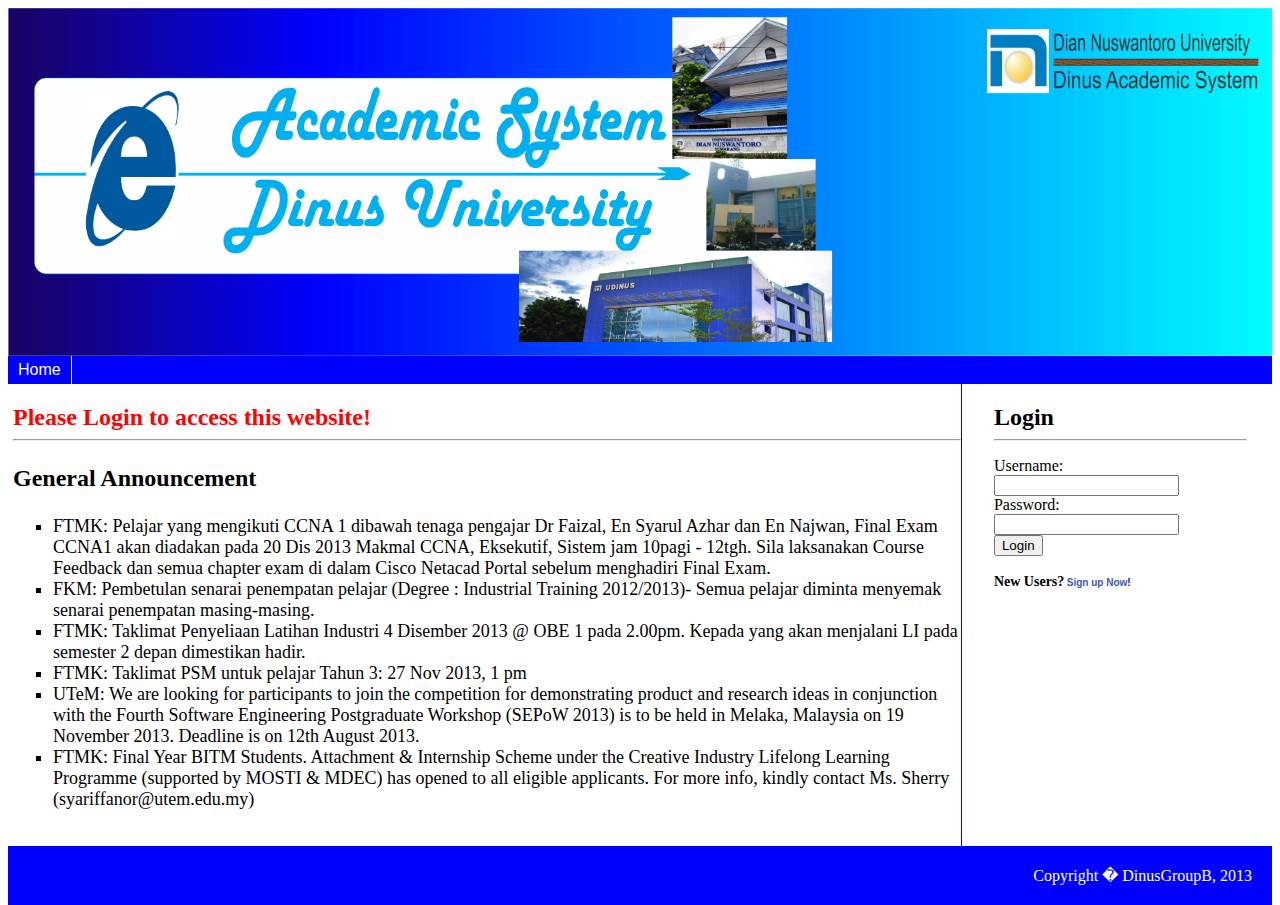
<file: index.html>
<!DOCTYPE html>
<?php
	//Initialise the session
	session_start();
	if (isset($_SESSION['username']))
	{
	//Destroy the whole session
	$_SESSION = array();
	session_destroy();
	}
?>

<html>
<head>
	<title>SIADIN</title>
	<link rel="stylesheet"href="layoutstyle_2.css"type="text/css">
    <style type="text/css">
<!--
.style3 {
	color: #000000;
	font-size: 14px;
}
.style4 {font-size: x-small}
.style5 {color: #FFFFFF}
.style6 {color: #FF0000}
.style7 {
	font-size: large
}
.style8 {font-size: x-large; }
-->
    </style>
</head>
<link href="siadin.ico" rel='SHORTCUT ICON'/>
<body>
	<div id="wrapper">
	<div id="header">
		<h1><img align="center" src="home.png" width="100%" height="348" alt="home" longdesc="http://backhome"></h1>
	</div>
	<div id="navigation">
	<ul>
		<li><a href="index.html">Home</a></li>
	</ul>
	</div>
	<div id="content-container">
	<div id="main">
	<h2 class="style6">Please Login to access this website!</h2>
	<hr />
	<h3 class="style8">General Announcement</h3>
	<ul>
		<li class="style7" style = "list-style-type: square">FTMK: Pelajar yang mengikuti CCNA 1 dibawah tenaga pengajar Dr Faizal, 
		En Syarul Azhar dan En Najwan, Final Exam CCNA1 akan diadakan pada 20 Dis 2013 Makmal CCNA, Eksekutif, Sistem jam 10pagi - 12tgh. 
		Sila laksanakan Course Feedback dan semua chapter exam di dalam Cisco Netacad Portal sebelum menghadiri Final Exam.</li>
		<li class="style7" style = "list-style-type: square">FKM: Pembetulan senarai penempatan pelajar (Degree : Industrial Training 2012/2013)- 
		Semua pelajar diminta menyemak senarai penempatan masing-masing.</li>
		<li class="style7" style = "list-style-type: square">FTMK: Taklimat Penyeliaan Latihan Industri 4 Disember 2013 @ OBE 1 pada 2.00pm. 
		Kepada yang akan menjalani LI pada semester 2 depan dimestikan hadir.</li>
		<li class="style7" style = "list-style-type: square">FTMK: Taklimat PSM untuk pelajar Tahun 3: 27 Nov 2013, 1 pm</li>
		<li class="style7" style = "list-style-type: square">UTeM: We are looking for participants to join the competition for 
		demonstrating product and research ideas in conjunction with the Fourth Software Engineering Postgraduate Workshop (SEPoW 2013) is 
		to be held in Melaka, Malaysia on 19 November 2013. Deadline is on 12th August 2013.</li>
		<li class="style7" style = "list-style-type: square">FTMK: Final Year BITM Students. Attachment & Internship Scheme under the 
		Creative Industry Lifelong Learning Programme (supported by MOSTI & MDEC) has opened to all eligible applicants. 
		For more info, kindly contact Ms. Sherry (syariffanor@utem.edu.my)</li>
	</ul>
	</div>
	<div id="side">
    <b>Login</b>
    <hr>
	<form method="post" action="home.php">			    
	  <p>Username: 
	    <br />
          <input type="text" name="username">
	    <br />
	    Password: <br />
	    <input type="password" name="password">
	    <br />
	    <input type="submit" value="Login">
        </p>
	  </form>
    <p><span class="style4"><span class="style3">New Users?</span> <a href="register.html">Sign up Now</a></span><a href="register.php"><span class="style4">!</span></a></p>
	</div>
	<div class="style5" id="footer">
	Copyright � DinusGroupB, 2013	</div>
	</div>
</div>
</body>
</html>
</file>
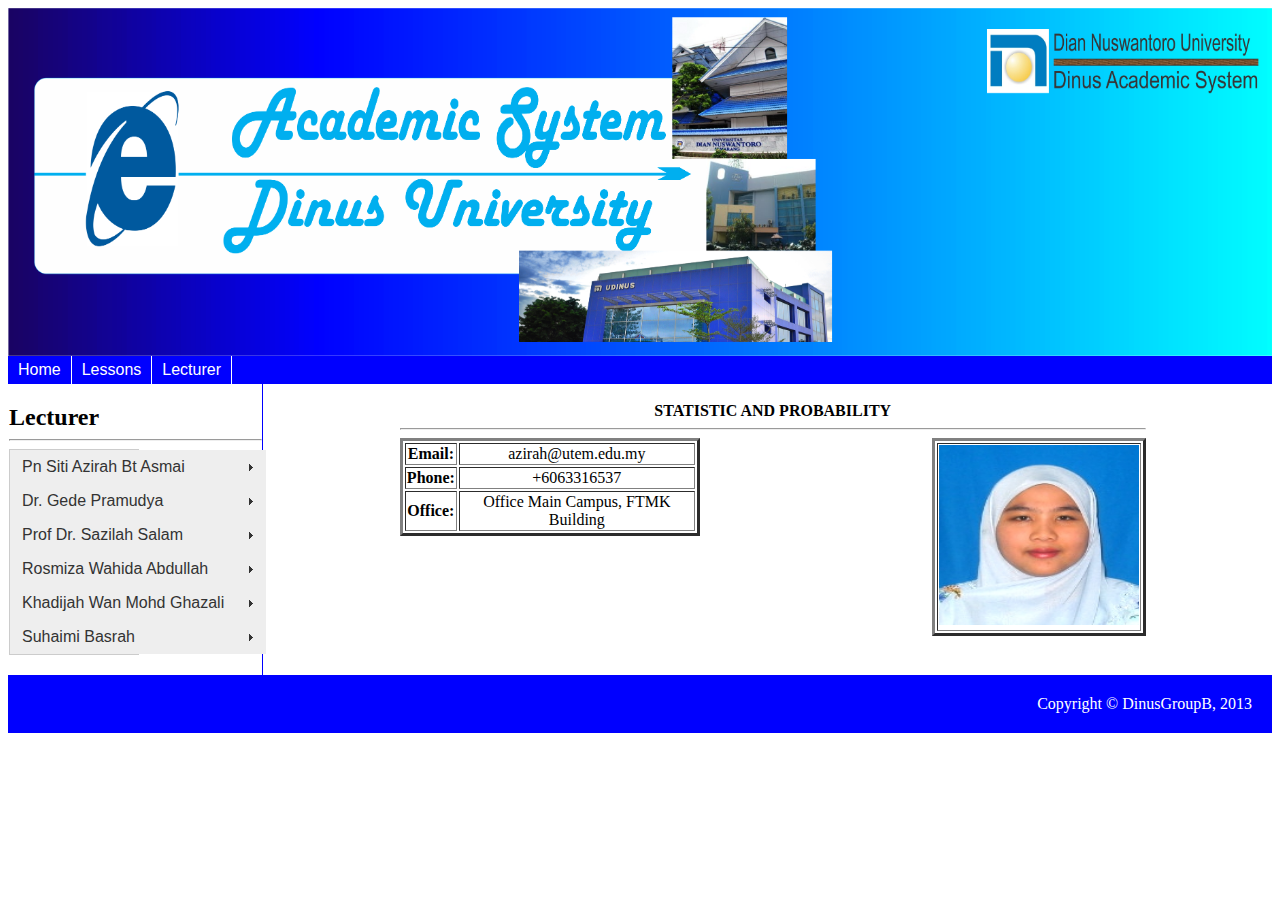
<file: BACS.html>
<!DOCTYPE html>
<html>
<head>
	<title>SIADIN</title>
	<link rel="stylesheet"href="layoutstyle_8.css"type="text/css">
<style type="text/css">
<!--
.style3 {
	color: #000000;
	font-size: 14px;
}
.style4 {font-size: x-small}
.style5 {color: #FFFFFF}
-->
    </style>
<link href="SpryAssets/SpryMenuBarVertical.css" rel="stylesheet" type="text/css">
<script src="SpryAssets/SpryMenuBar.js" type="text/javascript"></script>
</head>
<link href="siadin.ico" rel='SHORTCUT ICON'/>
<body>
	<div id="wrapper">
	<div id="header">
		<h1><img align="center" src="home.png" width="100%" height="348" alt="home" longdesc="http://backhome"></h1>
	</div></div>
	<div id="navigation">
	<ul>
		<li><a href="home.php">Home</a></li>
		<li><a href="lesson.php">Lessons</a></li>
		<li><a href="lecture.html">Lecturer</a></li>
	</ul>
	</div>
    </div>
<div id="content-container">
	<div id="main">
	<h2>Lecturer</h2>
    <hr></hr>
	<ul id="MenuBar1" class="MenuBarVertical">
	  <li><a class="MenuBarItemSubmenu" href="#">Pn Siti Azirah Bt Asmai</a>
	    <ul>
	      <li><a href="BACS.html">BACS2213</a></li>
        </ul>
      </li>
	  <li><a class="MenuBarItemSubmenu" href="#">Dr. Gede Pramudya</a>
      	<ul>
        	<li><a href="BITI.html">BITI1213</a></li>
        </ul>
      </li>
	  <li><a class="MenuBarItemSubmenu" href="#">Prof Dr. Sazilah Salam</a>
	    <ul>	   
	        <li><a href="BITM.html">BITM2113</a></li>
  	    </ul>
      </li>
	  <li><a class="MenuBarItemSubmenu" href="#">Rosmiza Wahida Abdullah</a>
      	<ul>
        	<li><a href="BITP.html">BITP3113</a></li>
        </ul>
</li>
      <li><a class="MenuBarItemSubmenu"href="#">Khadijah Wan Mohd Ghazali</a>
      <ul>
        	<li><a href="BITS.html">BITS1213</a></li>
	  </ul>
      </li>
      <li><a class="MenuBarItemSubmenu"href="#">Suhaimi Basrah</a>
      <ul>
        	<li><a href="BITS1.html">BITS1313</a></li>
	  </ul>
      </li>      
	</div>
    
<div id="x">
      <br/>
      <b>STATISTIC AND PROBABILITY</b><br/>
      <hr></hr>
  <table align="left" width="300" border="3">
  <tr>
    <td><b>Email:</b></td>
    <td>azirah@utem.edu.my</td>
  </tr>
  <tr>
    <td><b>Phone:</b></td>
    <td>+6063316537</td>
  </tr>
  <tr>
    <td><b>Office:</b></td>
    <td>Office Main Campus, FTMK Building</td>
  </tr>
</table>
<table align="right" width="200" border="3">
  <tr>
    <td><img src="00472.jpg" width="200" height="180" longdesc="http://azirah"></td>
  </tr>
</table>

</div>    
	<div class="style5" id="footer">
	Copyright © DinusGroupB, 2013	</div>
	</div>
</div>
<script type="text/javascript">
var MenuBar1 = new Spry.Widget.MenuBar("MenuBar1", {imgRight:"SpryAssets/SpryMenuBarRightHover.gif"});
</script>
</body>
</html>
</file>
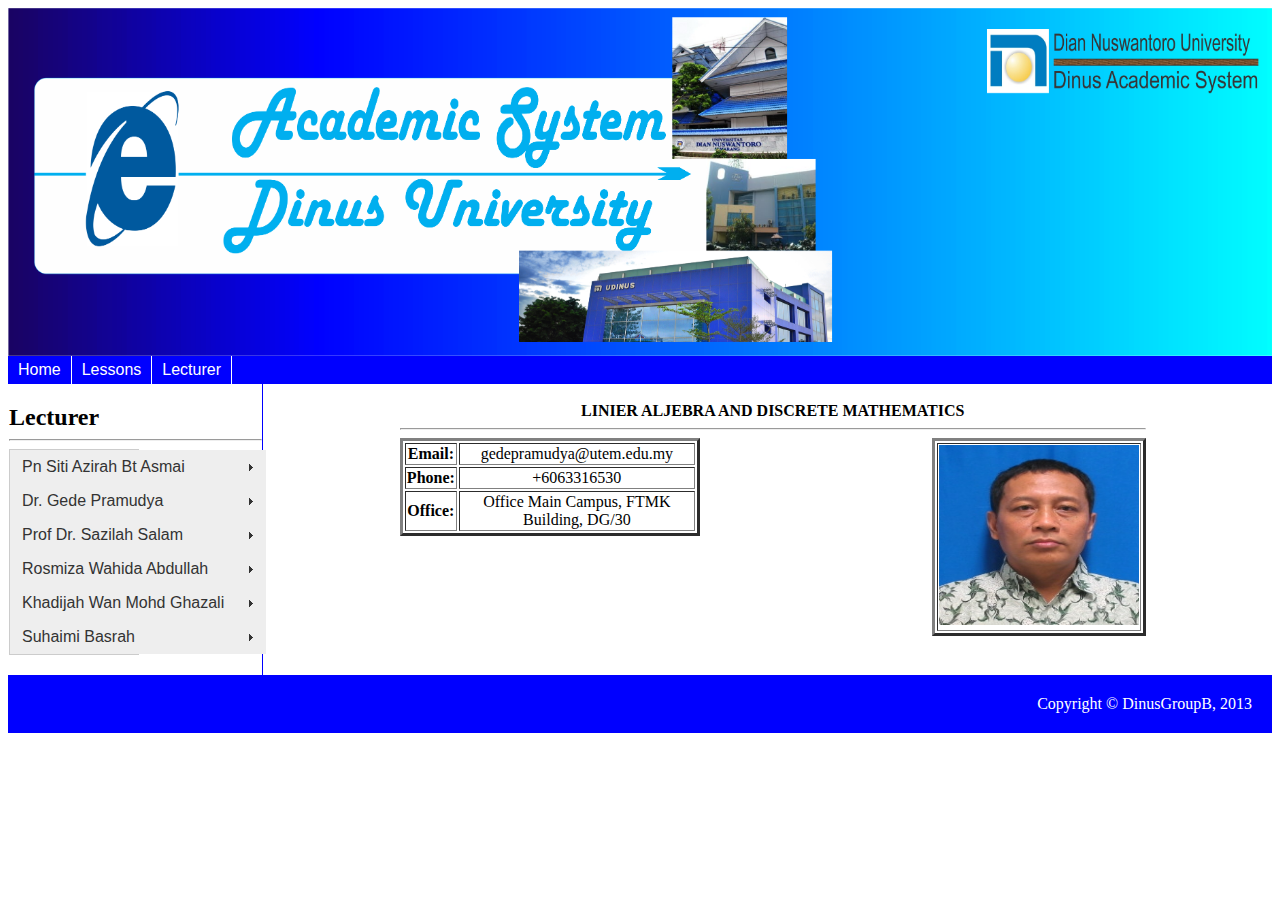
<file: BITI.html>
<!DOCTYPE html>
<html>
<head>
	<title>SIADIN</title>
	<link rel="stylesheet"href="layoutstyle_7.css"type="text/css">
<style type="text/css">
<!--
.style3 {
	color: #000000;
	font-size: 14px;
}
.style4 {font-size: x-small}
.style5 {color: #FFFFFF}
-->
    </style>
<link href="SpryAssets/SpryMenuBarVertical.css" rel="stylesheet" type="text/css">
<script src="SpryAssets/SpryMenuBar.js" type="text/javascript"></script>
</head>
<link href="siadin.ico" rel='SHORTCUT ICON'/>
<body>
	<div id="wrapper">
	<div id="header">
		<h1><img align="center" src="home.png" width="100%" height="348" alt="home" longdesc="http://backhome"></h1>
	</div></div>
	<div id="navigation">
	<ul>
		<li><a href="home.php">Home</a></li>
		<li><a href="lesson.php">Lessons</a></li>
		<li><a href="lecture.html">Lecturer</a></li>
	</ul>
	</div>
    </div>
<div id="content-container">
	<div id="main">
	<h2>Lecturer</h2>
    <hr></hr>
	<ul id="MenuBar1" class="MenuBarVertical">
	  <li><a class="MenuBarItemSubmenu" href="#">Pn Siti Azirah Bt Asmai</a>
	    <ul>
	      <li><a href="BACS.html">BACS2213</a></li>
        </ul>
      </li>
	  <li><a class="MenuBarItemSubmenu" href="#">Dr. Gede Pramudya</a>
      	<ul>
        	<li><a href="BITI.html">BITI1213</a></li>
        </ul>
      </li>
	  <li><a class="MenuBarItemSubmenu" href="#">Prof Dr. Sazilah Salam</a>
	    <ul>	   
	        <li><a href="BITM.html">BITM2113</a></li>
  	    </ul>
      </li>
	  <li><a class="MenuBarItemSubmenu" href="#">Rosmiza Wahida Abdullah</a>
      	<ul>
        	<li><a href="BITP.html">BITP3113</a></li>
        </ul>
</li>
      <li><a class="MenuBarItemSubmenu"href="#">Khadijah Wan Mohd Ghazali</a>
      <ul>
        	<li><a href="BITS.html">BITS1213</a></li>
	  </ul>
      </li>
      <li><a class="MenuBarItemSubmenu"href="#">Suhaimi Basrah</a>
      <ul>
        	<li><a href="BITS1.html">BITS1313</a></li>
	  </ul>
      </li>      
	</div>
    
<div id="x">
      <br/>
      <b>LINIER ALJEBRA AND DISCRETE MATHEMATICS</b><br/>
      <hr></hr>
      <table align="left" width="300" border="3">
  <tr>
    <td><b>Email:</b></td>
    <td>gedepramudya@utem.edu.my</td>
  </tr>
  <tr>
    <td><b>Phone:</b></td>
    <td>+6063316530</td>
  </tr>
  <tr>
    <td><b>Office:</b></td>
    <td>Office Main Campus, FTMK Building, DG/30</td>
  </tr>
</table>
<table align="right" width="200" border="3">
  <tr>
    <td><img src="01862.jpg" width="200" height="180" longdesc="http://gede"></td>
  </tr>
</table>
</div>    
	<div class="style5" id="footer">
	Copyright © DinusGroupB, 2013	</div>
	</div>
</div>
<script type="text/javascript">
var MenuBar1 = new Spry.Widget.MenuBar("MenuBar1", {imgRight:"SpryAssets/SpryMenuBarRightHover.gif"});
</script>
</body>
</html>
</file>
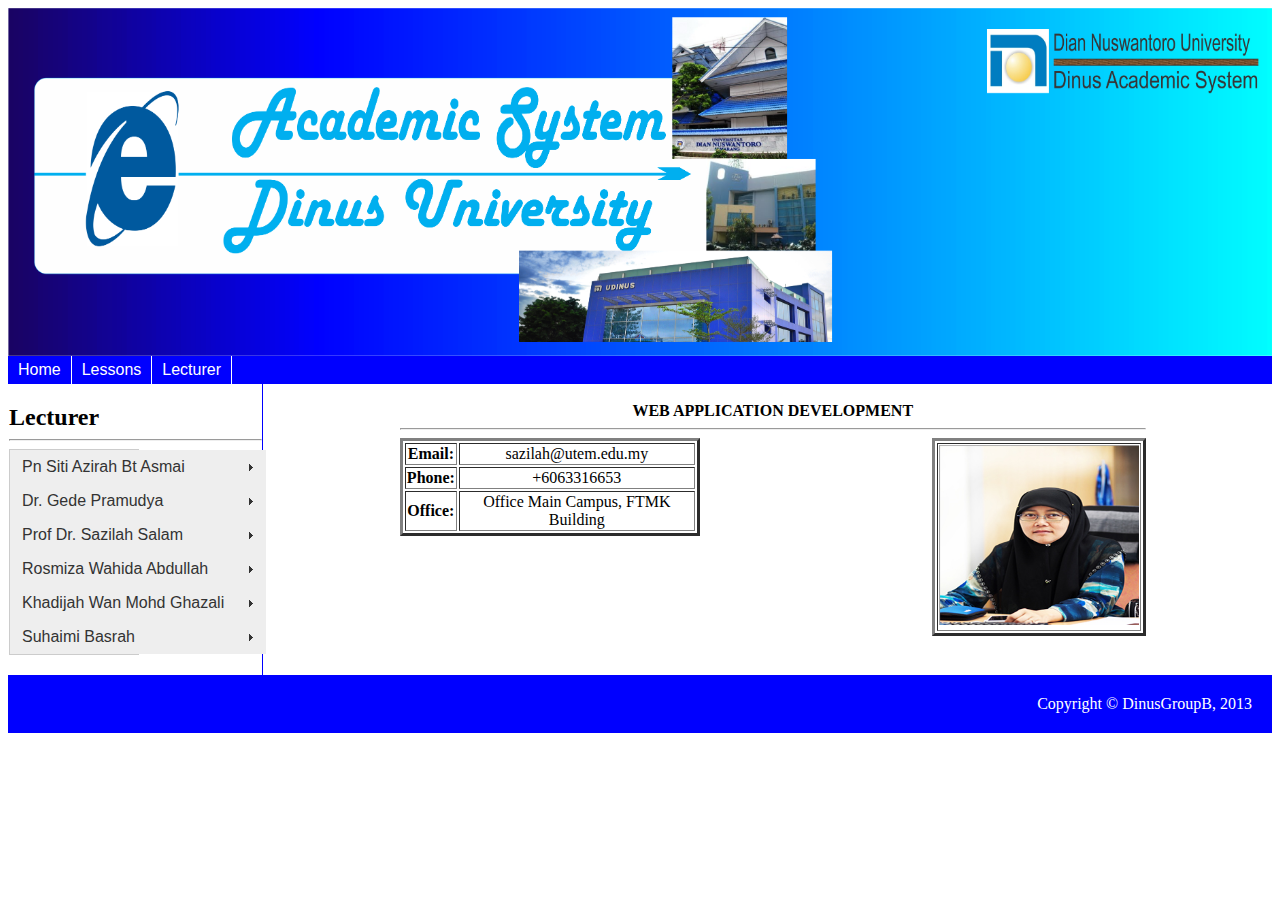
<file: BITM.html>
<!DOCTYPE html>
<html>
<head>
	<title>SIADIN</title>
	<link rel="stylesheet"href="layoutstyle_8.css"type="text/css">
<style type="text/css">
<!--
.style3 {
	color: #000000;
	font-size: 14px;
}
.style4 {font-size: x-small}
.style5 {color: #FFFFFF}
-->
    </style>
<link href="SpryAssets/SpryMenuBarVertical.css" rel="stylesheet" type="text/css">
<script src="SpryAssets/SpryMenuBar.js" type="text/javascript"></script>
</head>
<link href="siadin.ico" rel='SHORTCUT ICON'/>
<body>
	<div id="wrapper">
	<div id="header">
		<h1><img align="center" src="home.png" width="100%" height="348" alt="home" longdesc="http://backhome"></h1>
	</div></div>
	<div id="navigation">
	<ul>
		<li><a href="home.php">Home</a></li>
		<li><a href="lesson.php">Lessons</a></li>
		<li><a href="lecture.html">Lecturer</a></li>
	</ul>
	</div>
    </div>
<div id="content-container">
	<div id="main">
	<h2>Lecturer</h2>
    <hr></hr>
	<ul id="MenuBar1" class="MenuBarVertical">
	  <li><a class="MenuBarItemSubmenu" href="#">Pn Siti Azirah Bt Asmai</a>
	    <ul>
	      <li><a href="BACS.html">BACS2213</a></li>
        </ul>
      </li>
	  <li><a class="MenuBarItemSubmenu" href="#">Dr. Gede Pramudya</a>
      	<ul>
        	<li><a href="BITI.html">BITI1213</a></li>
        </ul>
      </li>
	  <li><a class="MenuBarItemSubmenu" href="#">Prof Dr. Sazilah Salam</a>
	    <ul>	   
	        <li><a href="BITM.html">BITM2113</a></li>
  	    </ul>
      </li>
	  <li><a class="MenuBarItemSubmenu" href="#">Rosmiza Wahida Abdullah</a>
      	<ul>
        	<li><a href="BITP.html">BITP3113</a></li>
        </ul>
</li>
      <li><a class="MenuBarItemSubmenu"href="#">Khadijah Wan Mohd Ghazali</a>
      <ul>
        	<li><a href="BITS.html">BITS1213</a></li>
	  </ul>
      </li>
      <li><a class="MenuBarItemSubmenu"href="#">Suhaimi Basrah</a>
      <ul>
        	<li><a href="BITS1.html">BITS1313</a></li>
	  </ul>
      </li>      
	</div>
    
   	  <div id="x">
      <br/>
      <b>WEB APPLICATION DEVELOPMENT</b><br/>
      <hr></hr>
      <table align="left" width="300" border="3">
  <tr>
    <td><b>Email:</b></td>
    <td>sazilah@utem.edu.my</td>
  </tr>
  <tr>
    <td><b>Phone:</b></td>
    <td>+6063316653</td>
  </tr>
  <tr>
    <td><b>Office:</b></td>
    <td>Office Main Campus, FTMK Building</td>
  </tr>
</table>
<table align="right" width="200" border="3">
  <tr>
    <td><img src="01137.jpg" width="200" height="180" longdesc="http://sazilah"></td>
  </tr>
</table>

</div>    
	<div class="style5" id="footer">
	Copyright © DinusGroupB, 2013	</div>
	</div>
</div>
<script type="text/javascript">
var MenuBar1 = new Spry.Widget.MenuBar("MenuBar1", {imgRight:"SpryAssets/SpryMenuBarRightHover.gif"});
</script>
</body>
</html>
</file>
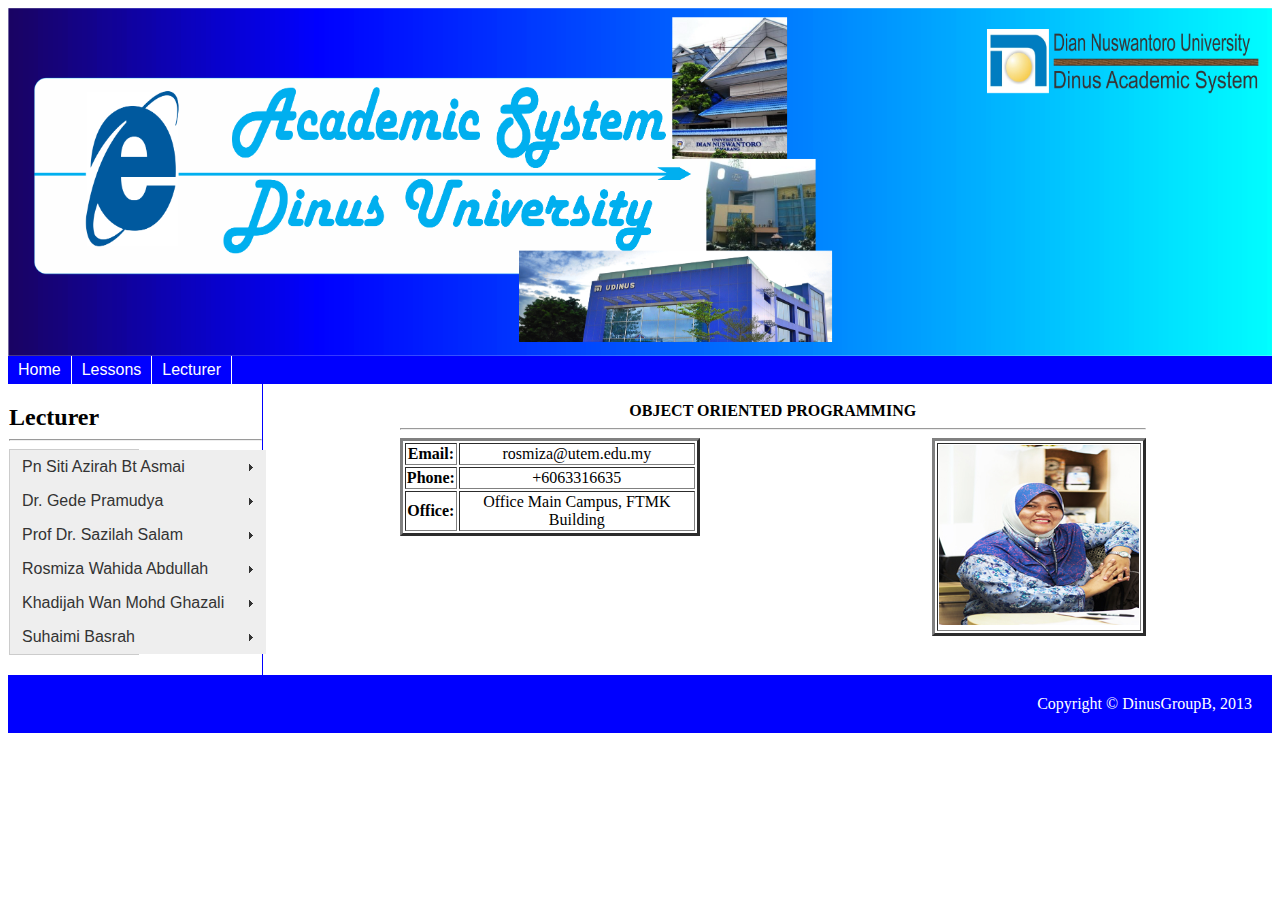
<file: BITP.html>
<!DOCTYPE html>
<html>
<head>
	<title>SIADIN</title>
	<link rel="stylesheet"href="layoutstyle_8.css"type="text/css">
<style type="text/css">
<!--
.style3 {
	color: #000000;
	font-size: 14px;
}
.style4 {font-size: x-small}
.style5 {color: #FFFFFF}
-->
    </style>
<link href="SpryAssets/SpryMenuBarVertical.css" rel="stylesheet" type="text/css">
<script src="SpryAssets/SpryMenuBar.js" type="text/javascript"></script>
</head>
<link href="siadin.ico" rel='SHORTCUT ICON'/>
<body>
	<div id="wrapper">
	<div id="header">
		<h1><img align="center" src="home.png" width="100%" height="348" alt="home" longdesc="http://backhome"></h1>
	</div></div>
	<div id="navigation">
	<ul>
		<li><a href="home.php">Home</a></li>
		<li><a href="lesson.php">Lessons</a></li>
		<li><a href="lecture.html">Lecturer</a></li>
	</ul>
	</div>
    </div>
<div id="content-container">
	<div id="main">
	<h2>Lecturer</h2>
    <hr></hr>
	<ul id="MenuBar1" class="MenuBarVertical">
	  <li><a class="MenuBarItemSubmenu" href="#">Pn Siti Azirah Bt Asmai</a>
	    <ul>
	      <li><a href="BACS.html">BACS2213</a></li>
        </ul>
      </li>
	  <li><a class="MenuBarItemSubmenu" href="#">Dr. Gede Pramudya</a>
      	<ul>
        	<li><a href="BITI.html">BITI1213</a></li>
        </ul>
      </li>
	  <li><a class="MenuBarItemSubmenu" href="#">Prof Dr. Sazilah Salam</a>
	    <ul>	   
	        <li><a href="BITM.html">BITM2113</a></li>
  	    </ul>
      </li>
	  <li><a class="MenuBarItemSubmenu" href="#">Rosmiza Wahida Abdullah</a>
      	<ul>
        	<li><a href="BITP.html">BITP3113</a></li>
        </ul>
</li>
      <li><a class="MenuBarItemSubmenu"href="#">Khadijah Wan Mohd Ghazali</a>
      <ul>
        	<li><a href="BITS.html">BITS1213</a></li>
	  </ul>
      </li>
      <li><a class="MenuBarItemSubmenu"href="#">Suhaimi Basrah</a>
      <ul>
        	<li><a href="BITS1.html">BITS1313</a></li>
	  </ul>
      </li>      
	</div>
    
   	  <div id="x">
      <br/>
      <b>OBJECT ORIENTED PROGRAMMING</b><br/>
      <hr></hr>
      <table align="left" width="300" border="3">
  <tr>
    <td><b>Email:</b></td>
    <td>rosmiza@utem.edu.my</td>
  </tr>
  <tr>
    <td><b>Phone:</b></td>
    <td>+6063316635</td>
  </tr>
  <tr>
    <td><b>Office:</b></td>
    <td>Office Main Campus, FTMK Building</td>
  </tr>
</table>
<table align="right" width="200" border="3">
  <tr>
    <td><img src="00643.jpg" width="200" height="180" longdesc="http://rosmiza"></td>
  </tr>
</table>

</div>    
	<div class="style5" id="footer">
	Copyright © DinusGroupB, 2013	</div>
	</div>
</div>
<script type="text/javascript">
var MenuBar1 = new Spry.Widget.MenuBar("MenuBar1", {imgRight:"SpryAssets/SpryMenuBarRightHover.gif"});
</script>
</body>
</html>
</file>
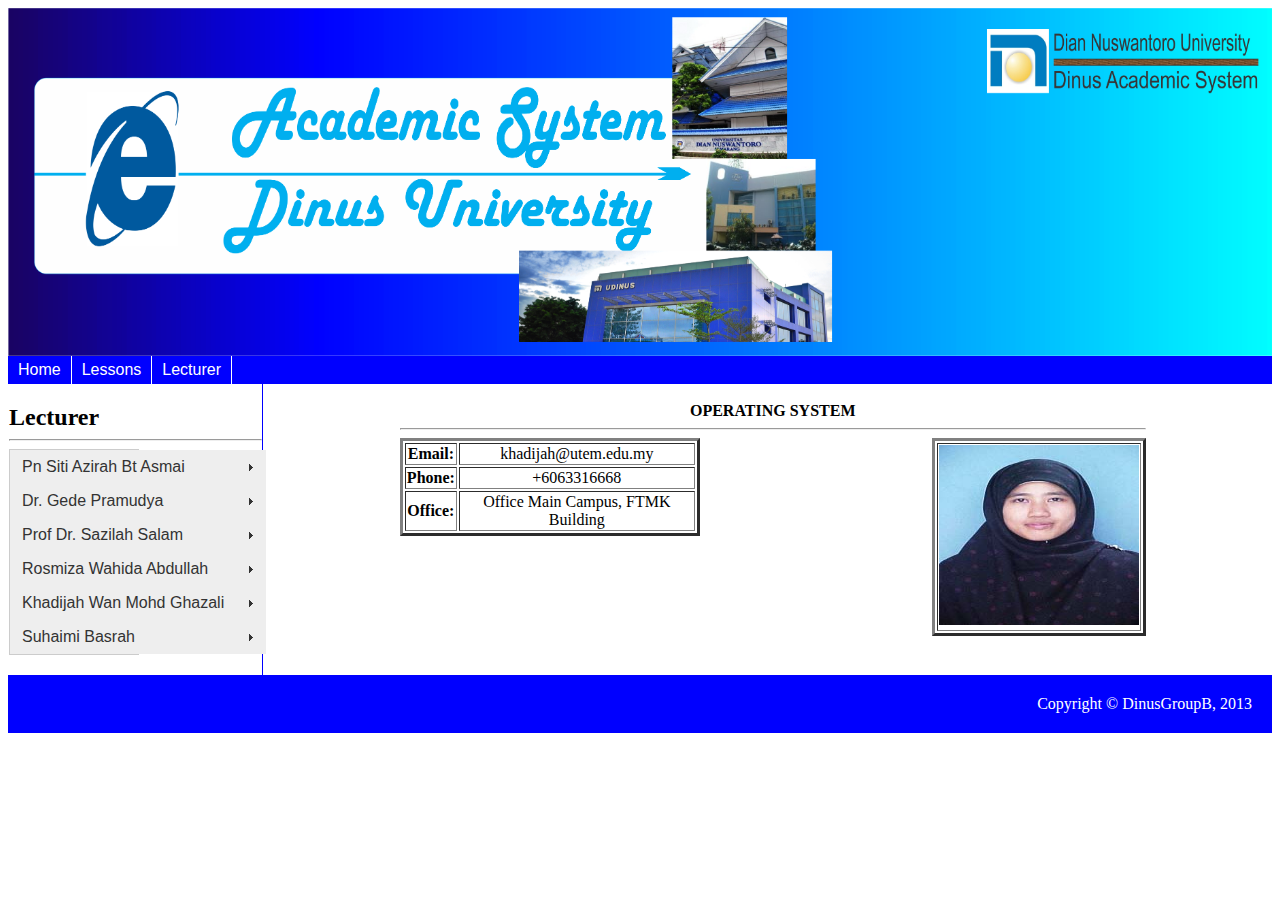
<file: BITS.html>
<!DOCTYPE html>
<html>
<head>
	<title>SIADIN</title>
	<link rel="stylesheet"href="layoutstyle_7.css"type="text/css">
<style type="text/css">
<!--
.style3 {
	color: #000000;
	font-size: 14px;
}
.style4 {font-size: x-small}
.style5 {color: #FFFFFF}
-->
    </style>
<link href="SpryAssets/SpryMenuBarVertical.css" rel="stylesheet" type="text/css">
<script src="SpryAssets/SpryMenuBar.js" type="text/javascript"></script>
</head>
<link href="siadin.ico" rel='SHORTCUT ICON'/>
<body>
	<div id="wrapper">
	<div id="header">
		<h1><img align="center" src="home.png" width="100%" height="348" alt="home" longdesc="http://backhome"></h1>
	</div></div>
	<div id="navigation">
	<ul>
		<li><a href="home.php">Home</a></li>
		<li><a href="lesson.php">Lessons</a></li>
		<li><a href="lecture.html">Lecturer</a></li>
	</ul>
	</div>
    </div>
<div id="content-container">
	<div id="main">
	<h2>Lecturer</h2>
    <hr></hr>
	<ul id="MenuBar1" class="MenuBarVertical">
	  <li><a class="MenuBarItemSubmenu" href="#">Pn Siti Azirah Bt Asmai</a>
	    <ul>
	      <li><a href="BACS.html">BACS2213</a></li>
        </ul>
      </li>
	  <li><a class="MenuBarItemSubmenu" href="#">Dr. Gede Pramudya</a>
      	<ul>
        	<li><a href="BITI.html">BITI1213</a></li>
        </ul>
      </li>
	  <li><a class="MenuBarItemSubmenu" href="#">Prof Dr. Sazilah Salam</a>
	    <ul>	   
	        <li><a href="BITM.html">BITM2113</a></li>
  	    </ul>
      </li>
	  <li><a class="MenuBarItemSubmenu" href="#">Rosmiza Wahida Abdullah</a>
      	<ul>
        	<li><a href="BITP.html">BITP3113</a></li>
        </ul>
</li>
      <li><a class="MenuBarItemSubmenu"href="#">Khadijah Wan Mohd Ghazali</a>
      <ul>
        	<li><a href="BITS.html">BITS1213</a></li>
	  </ul>
      </li>
      <li><a class="MenuBarItemSubmenu"href="#">Suhaimi Basrah</a>
      <ul>
        	<li><a href="BITS1.html">BITS1313</a></li>
	  </ul>
      </li>      
	</div>    
   	  <div id="x">
      <br/>
      <b>OPERATING SYSTEM</b><br/>
      <hr></hr>
      <table align="left" width="300" border="3">
  <tr>
    <td><b>Email:</b></td>
    <td>khadijah@utem.edu.my</td>
  </tr>
  <tr>
    <td><b>Phone:</b></td>
    <td>+6063316668</td>
  </tr>
  <tr>
    <td><b>Office:</b></td>
    <td>Office Main Campus, FTMK Building</td>
  </tr>
</table> 
<table align="right" width="200" border="3">
  <tr>
    <td><img src="01048.jpg" width="200" height="180" longdesc="http://khadijah"></td>
  </tr>
</table>

</div>    
	<div class="style5" id="footer">
	Copyright © DinusGroupB, 2013	</div>
	</div>
</div>
<script type="text/javascript">
var MenuBar1 = new Spry.Widget.MenuBar("MenuBar1", {imgRight:"SpryAssets/SpryMenuBarRightHover.gif"});
</script>
</body>
</html>
</file>
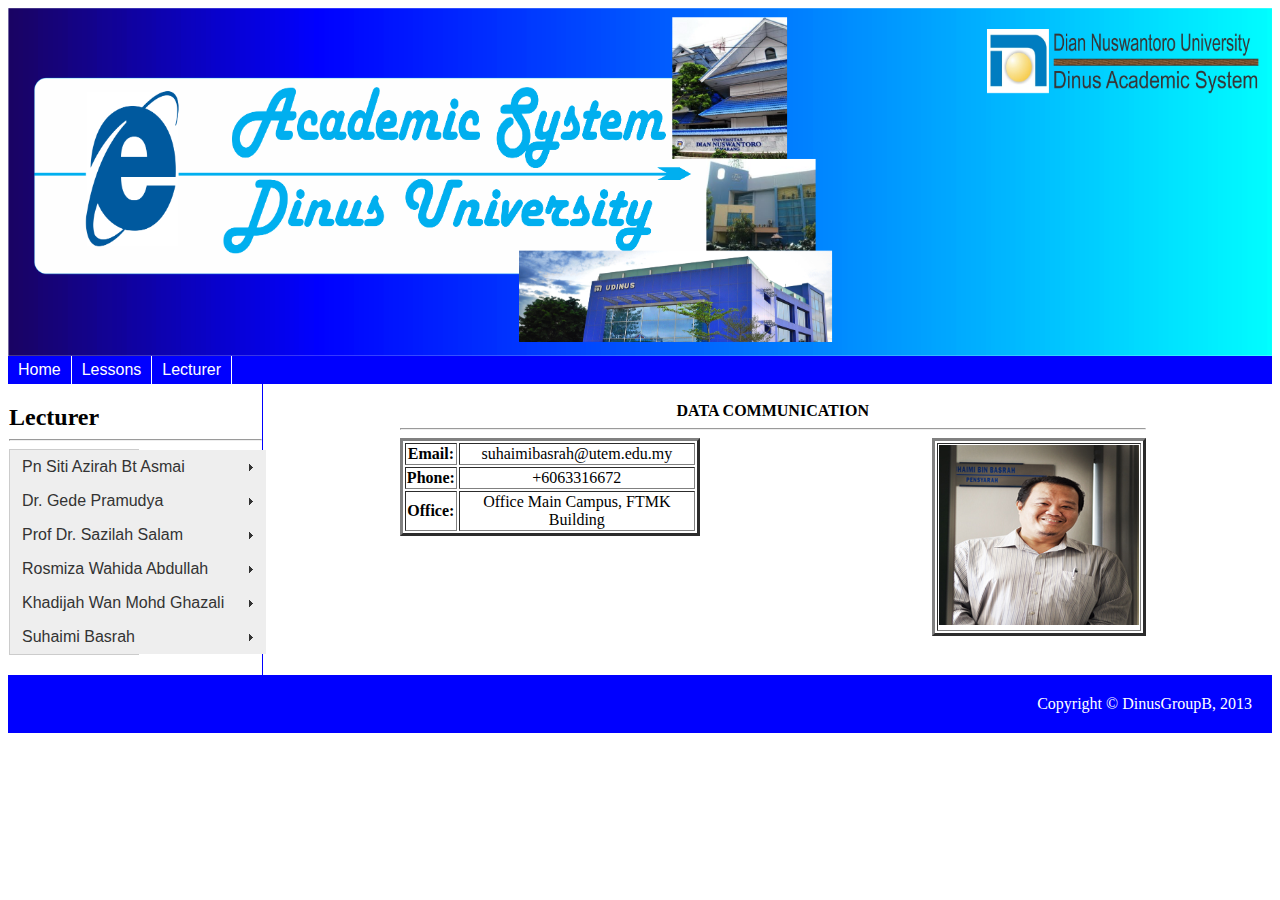
<file: BITS1.html>
<!DOCTYPE html>
<html>
<head>
	<title>SIADIN</title>
	<link rel="stylesheet"href="layoutstyle_8.css"type="text/css">
<style type="text/css">
<!--
.style3 {
	color: #000000;
	font-size: 14px;
}
.style4 {font-size: x-small}
.style5 {color: #FFFFFF}
-->
    </style>
<link href="SpryAssets/SpryMenuBarVertical.css" rel="stylesheet" type="text/css">
<script src="SpryAssets/SpryMenuBar.js" type="text/javascript"></script>
</head>
<link href="siadin.ico" rel='SHORTCUT ICON'/>
<body>
	<div id="wrapper">
	<div id="header">
		<h1><img align="center" src="home.png" width="100%" height="348" alt="home" longdesc="http://backhome"></h1>
	</div></div>
	<div id="navigation">
	<ul>
		<li><a href="home.php">Home</a></li>
		<li><a href="lesson.php">Lessons</a></li>
		<li><a href="lecture.html">Lecturer</a></li>
	</ul>
	</div>
    </div>
<div id="content-container">
	<div id="main">
	<h2>Lecturer</h2>
    <hr></hr>
	<ul id="MenuBar1" class="MenuBarVertical">
	  <li><a class="MenuBarItemSubmenu" href="#">Pn Siti Azirah Bt Asmai</a>
	    <ul>
	      <li><a href="BACS.html">BACS2213</a></li>
        </ul>
      </li>
	  <li><a class="MenuBarItemSubmenu" href="#">Dr. Gede Pramudya</a>
      	<ul>
        	<li><a href="BITI.html">BITI1213</a></li>
        </ul>
      </li>
	  <li><a class="MenuBarItemSubmenu" href="#">Prof Dr. Sazilah Salam</a>
	    <ul>	   
	        <li><a href="BITM.html">BITM2113</a></li>
  	    </ul>
      </li>
	  <li><a class="MenuBarItemSubmenu" href="#">Rosmiza Wahida Abdullah</a>
      	<ul>
        	<li><a href="BITP.html">BITP3113</a></li>
        </ul>
</li>
      <li><a class="MenuBarItemSubmenu"href="#">Khadijah Wan Mohd Ghazali</a>
      <ul>
        	<li><a href="BITS.html">BITS1213</a></li>
	  </ul>
      </li>
      <li><a class="MenuBarItemSubmenu"href="#">Suhaimi Basrah</a>
      <ul>
        	<li><a href="BITS1.html">BITS1313</a></li>
	  </ul>
      </li>      
	</div>
    
   	  <div id="x">
      <br/>
      <b>DATA COMMUNICATION</b><br/>
      <hr></hr>
      <table align="left" width="300" border="3">
  <tr>
    <td><b>Email:</b></td>
    <td>suhaimibasrah@utem.edu.my</td>
  </tr>
  <tr>
    <td><b>Phone:</b></td>
    <td>+6063316672</td>
  </tr>
  <tr>
    <td><b>Office:</b></td>
    <td>Office Main Campus, FTMK Building</td>
  </tr>
</table>
<table align="right" width="200" border="3">
  <tr>
    <td><img src="00373.jpg" width="200" height="180" longdesc="http://suhaimi"></td>
  </tr>
</table>

</div>    
	<div class="style5" id="footer">
	Copyright © DinusGroupB, 2013	</div>
	</div>
</div>
<script type="text/javascript">
var MenuBar1 = new Spry.Widget.MenuBar("MenuBar1", {imgRight:"SpryAssets/SpryMenuBarRightHover.gif"});
</script>
</body>
</html>
</file>
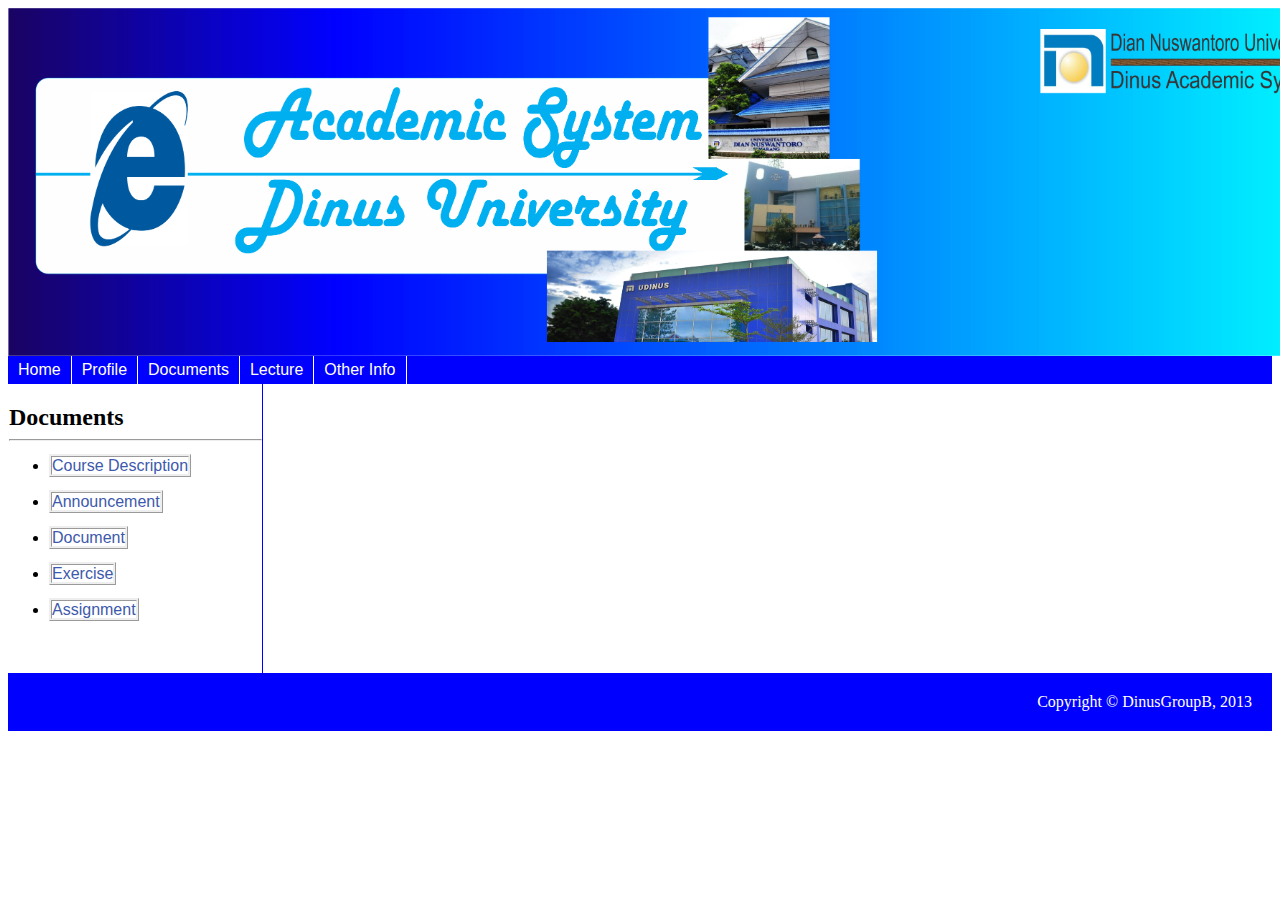
<file: documents.html>
<!DOCTYPE html>
<html>
<head>
	<title>SIADIN</title>
	<link rel="stylesheet"href="layoutstyle_3.css"type="text/css">
    <style type="text/css">
<!--
.style3 {
	color: #000000;
	font-size: 14px;
}
.style4 {font-size: x-small}
.style5 {color: #FFFFFF}
-->
    </style>
</head>
<link href="siadin.ico" rel='SHORTCUT ICON'/>
<body>
	<div id="wrapper">
	<div id="header">
		<h1><img align="center" src="home.png" width="1333" height="348" alt="home" longdesc="http://backhome"></h1>
	</div></div>
	<div id="navigation">
	<ul>
		<li><a href="index.html">Home</a></li>
		<li><a href="profile.html">Profile</a></li>
		<li><a href="documents.html">Documents</a></li>
		<li><a href="lecture.html">Lecture</a></li>
        <li><a href="other.html">Other Info</a></li>
	</ul>
	</div>
    </div>
	<div id="content-container">
	<div id="main">
	<h2>Documents</h2>
    <hr></hr>
    <div>
<ul>
		<li><div id="side"><a href="course.html">Course Description</a></li><br />
        <li><div id="side"><a href="announcement.html">Announcement</a></li><br />
        <li><div id="side"><a href="document.html">Document</a></li><br />
        <li><div id="side"><a href="exercise.html">Exercise</a></li><br />
        <li><div id="side"><a href="assignment.html">Assignment</a></li><br />
  </div></div></div></div></div></div>
  </ul>
    </div>
	</div>
	<div class="style5" id="footer">
	Copyright © DinusGroupB, 2013	</div>
	</div>
</div>
</body>
</html>
</file>
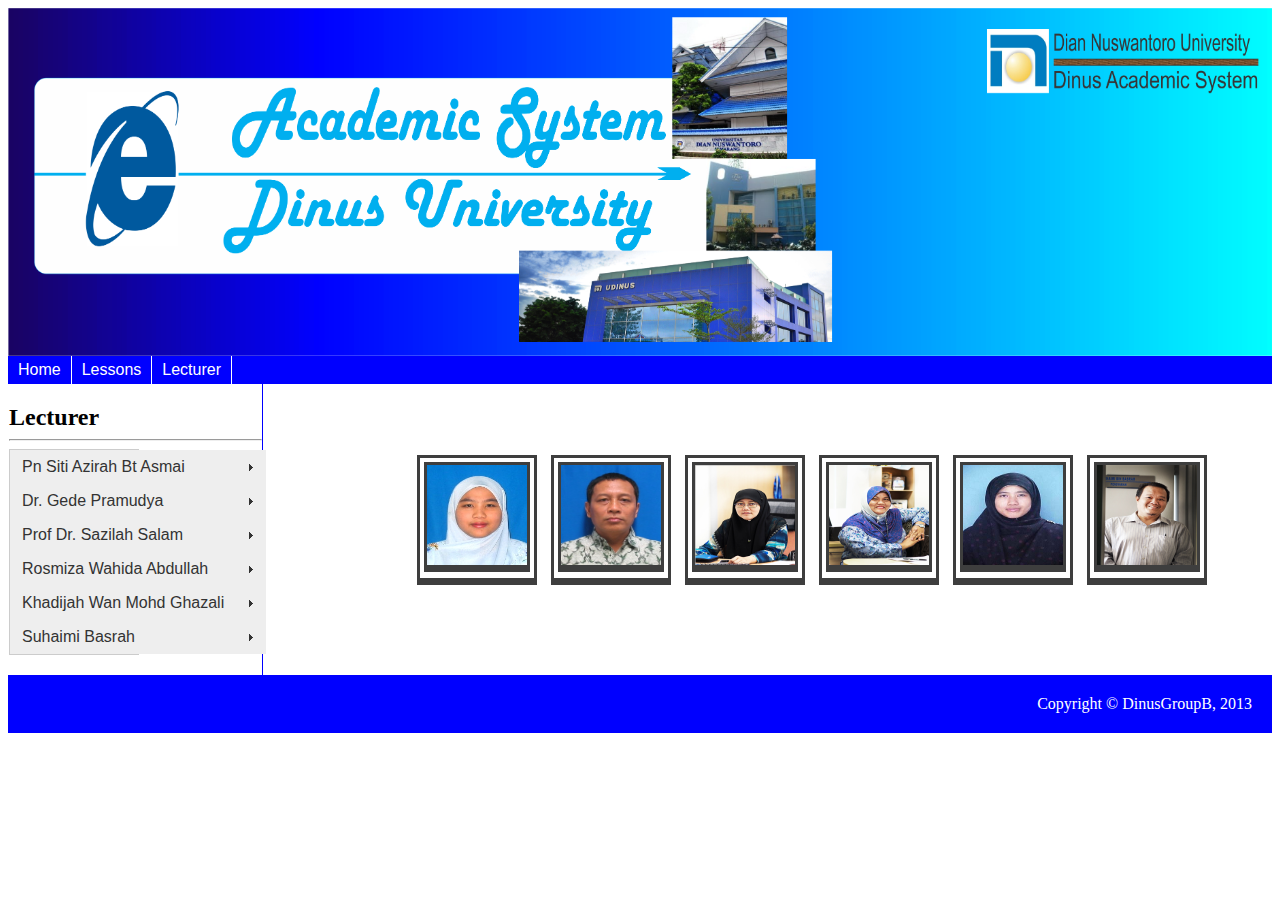
<file: lecture.html>
<!DOCTYPE html>
<html>
<head>
	<title>SIADIN</title>
	<link rel="stylesheet"href="layoutstyle_5.css"type="text/css">
<style type="text/css">
<!--
.style3 {
	color: #000000;
	font-size: 14px;
}
.style5 {color: #FFFFFF}
-->
    </style>
<link href="SpryAssets/SpryMenuBarVertical.css" rel="stylesheet" type="text/css">
<link href="css/lightbox.css" rel="stylesheet" type="text/css">
<link href="css/sample_lightbox_layout.css" rel="stylesheet" type="text/css">
<script src="SpryAssets/SpryMenuBar.js" type="text/javascript"></script>
<script src="scripts/jquery.js" type="text/javascript"></script>
<script src="scripts/lightbox.js" type="text/javascript"></script>
<style type="text/css">

		.lbGallery { 
			background-color: #FFFFFF;
			padding-left: 350px;  
			padding-top: 50px;  
			padding-right: 100px;  
			padding-bottom:50px;  
			width: 900px;
			height: auto;
			text-align:center;
		}
		.lbGallery ul { list-style: none; margin:8px 0 0 8px;padding:8px; }
		.lbGallery ul li { display: inline;margin:0;padding:0; }
		.lbGallery ul li a{text-decoration:none;}
			
		.lbGallery ul li img {
			/*border color, width and margin for the images*/
			border-color: #3e3e3e;
			border-left-width: 10px;
			border-top-width: 10px;
			border-right-width: 10px;
			border-bottom-width: 20px;
			margin-left:5px;
			margin-right:5px;
			margin-top:5px;
			margin-bottom:5px:
			}
			
		.lbGallery ul li a:hover img {	
			/*background color on hover*/
			border-color: #ffffff;
			border-left-width: 10px;
			border-top-width: 10px;
			border-right-width: 10px;
			border-bottom-width: 20px;
		}
			
		#lightbox-container-image-box {
			border-top: 0px none #ffffff;
			border-right: 0px none #ffffff;
			border-bottom: 0px none #ffffff;
			border-left: 0px none #ffffff;
			}
			
		#lightbox-container-image-data-box { 
			border-top: 0px;
			border-right: 0px none #ffffff;
			border-bottom: 0px none #ffffff;
			border-left: 0px none #ffffff;
			}
/* EndOAWidget_Instance_2127022 */
</style>
<script type="text/xml">
<!--
<oa:widgets>
  <oa:widget wid="2127022" binding="#gallery" />
</oa:widgets>
-->
</script>
</head>
<link href="siadin.ico" rel='SHORTCUT ICON'/>
<body>
	<div id="wrapper">
	<div id="header">
		<h1><img align="center" src="home.png" width="100%" height="348" alt="home" longdesc="http://backhome"></h1>
	</div></div>
	<div id="navigation">
	<ul>
		<li><a href="home.php">Home</a></li>
		<li><a href="lesson.php">Lessons</a></li>
		<li><a href="lecture.html">Lecturer</a></li>
	</ul>
	</div>
    </div>
<div id="content-container">
  <div id="main">
	<h2>Lecturer</h2>
    <hr></hr>
	<ul id="MenuBar1" class="MenuBarVertical">
	  <li><a class="MenuBarItemSubmenu" href="#">Pn Siti Azirah Bt Asmai</a>
	    <ul>
	      <li><a href="BACS.html">BACS2213</a></li>
        </ul>
      </li>
	  <li><a class="MenuBarItemSubmenu" href="#">Dr. Gede Pramudya</a>
      	<ul>
        	<li><a href="BITI.html">BITI1213</a></li>
        </ul>
      </li>
	  <li><a class="MenuBarItemSubmenu" href="#">Prof Dr. Sazilah Salam</a>
	    <ul>	   
	        <li><a href="BITM.html">BITM2113</a></li>
  	    </ul>
      </li>
	  <li><a class="MenuBarItemSubmenu" href="#">Rosmiza Wahida Abdullah</a>
      	<ul>
        	<li><a href="BITP.html">BITP3113</a></li>
        </ul>
        </li>
      <li><a class="MenuBarItemSubmenu"href="#">Khadijah Wan Mohd Ghazali</a>
      <ul>
        	<li><a href="BITS.html">BITS1213</a></li>
	  </ul>
      </li>
      <li><a class="MenuBarItemSubmenu"href="#">Suhaimi Basrah</a>
      <ul>
       	  <li><a href="BITS1.html">BITS1313</a></li>
	  </ul>
      </li>
    </ul>
    </div>
    <div id="gallery" class="lbGallery">
      <ul>
        <li><img align="center" src="00472.jpg" width="100" height="100" alt="azirah" /></li>
        <li><img align="center" src="01862.jpg" width="100" height="100" alt="gede" /></li>
        <li><img align="center" src="01137.jpg" width="100" height="100" alt="sazilah" /></li>
        <li><img align="center" src="00643.jpg" width="100" height="100" alt="rosmiza" /></li>
        <li><img align="center" src="01048.jpg" width="100" height="100" alt="khadijah" /></li>
        <li><img align="center" src="00373.jpg" width="100" height="100" alt="suhaimi" /></li>
      </ul>
    </div>
</div>
	<div class="style5" id="footer">
	Copyright © DinusGroupB, 2013	</div>
	</div>
</div>
<script type="text/javascript">
var MenuBar1 = new Spry.Widget.MenuBar("MenuBar1", {imgRight:"SpryAssets/SpryMenuBarRightHover.gif"});
</script>
</body>
</html>
</file>
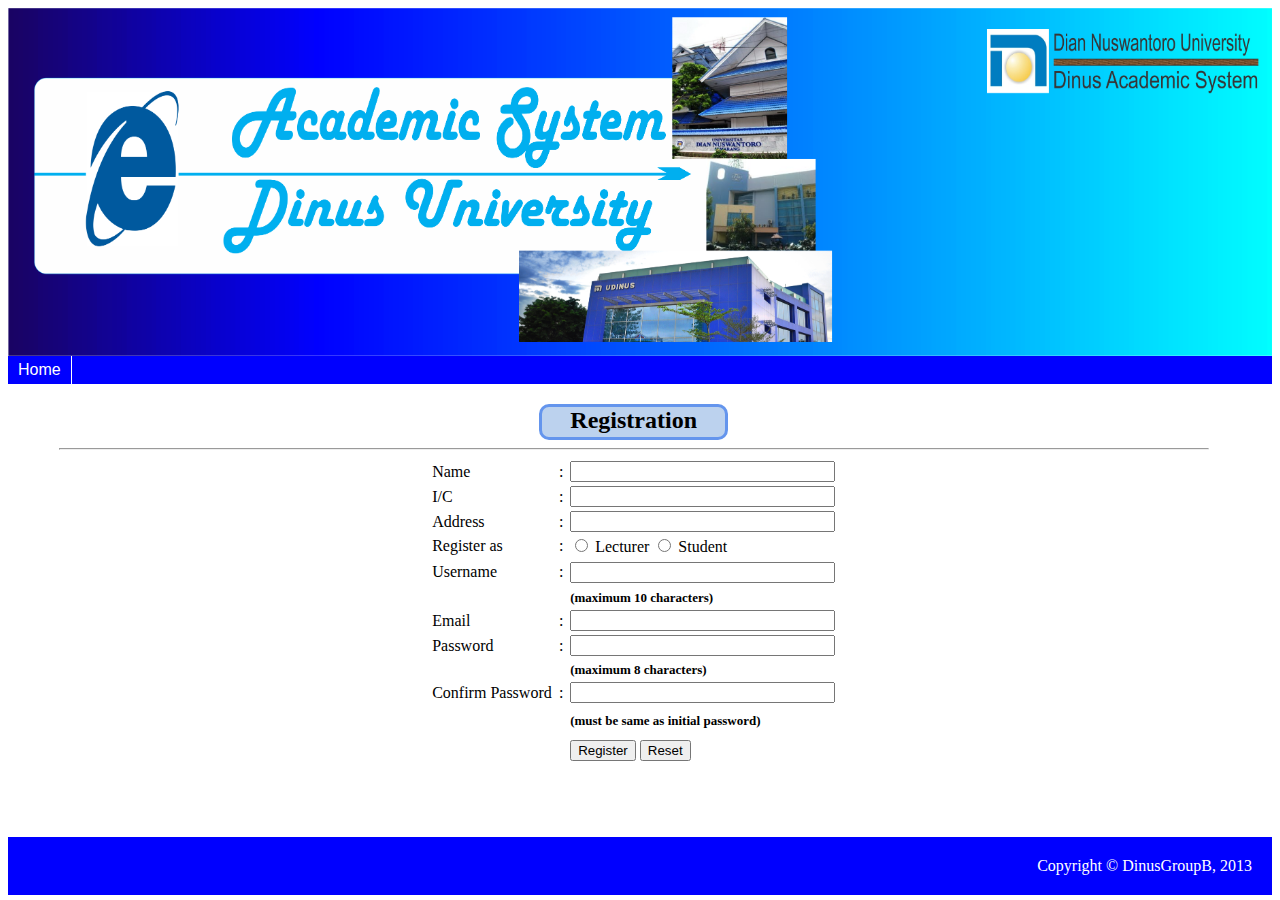
<file: register.html>
<!DOCTYPE html>
<html>
<head>
	<title>SIADIN</title>
	<link rel="stylesheet"href="layoutstyle.css"type="text/css">
    <style type="text/css">
	<!--
	.style4 {
		font-size: small;
		color: #000000;
	}
	.style5 {
		font-size: small;
		color: #000000;
	}
	.style6 {color: #FFFFFF}
	-->
    </style>
	<script type="text/javascript">
	function validate()
	{
		var a = document.forms["myform"]["name"].value;
		var b = document.forms["myform"]["ic"].value;
		var c = document.forms["myform"]["address"].value;
		var d = document.forms["myform"]["status"].value;
		var e = document.forms["myform"]["username"].value;
		var f = document.forms["myform"]["email"].value;
		var pass1= document.forms["myform"]["password"].value;
		var pass2= document.forms["myform"]["cpass"].value;
		
		if((a && b && c && d && e && f && pass1 && pass2) == "")
		{
			alert("Please fill in all the field!");
			return false;
		}
		else if(pass1 != pass2)
		{
			alert("The passwords you entered are not the same. Please re-enter both now");
			return false;
		}
		else
		{
			alert("Thank you for register to this site. Please Login now!");
			return true;
		}
	}
	</script>	
</head>
<link href="siadin.ico" rel='SHORTCUT ICON'/>
<body>
	<div id="wrapper">
	<div id="header">
		<h1><img align="center" src="home.png" width="100%" height="348" alt="home" longdesc="http://backhome"></h1>
	</div>
	<div id="navigation">
	<ul>
		<li><a href="index.html">Home</a></li>
	</ul>
	</div>
	<div id="content-container">
	<div id="main">
	<h2 align="center">Registration</h2>
    <hr>
    <form name="myform" onSubmit="return validate()" method="post" action="insert.php">
		<table align="center">
		<tr>
			<td width="120">Name</td> 
			<td width="10"><div align="center">:</div></td>
			<td width="180">
				<label>
					<input name="name" id="name" type="text" size="30">
				</label>			</td>
		</tr>
		<tr>
			<td>I/C</td>
			<td><div align="center">:</div></td>
			<td>
				<label>
					<input name="ic" id="ic" type="text" size="30">
				</label>			</td>
		</tr>
		<tr>
			<td>Address</td>
			<td><div align="center">:</div></td>
			<td>
				<label>
					<input name="address" id="address" type="text" size="30">
				</label>			</td>
		</tr>
		<tr>
			<td>Register as</td>
			<td><div align="center">:</div></td>
			<td>
				<label>
				<input type="radio" name="status" value="lecturer" />
				Lecturer				</label>
				<label> 
				<input type="radio" name="status" value="student" />
				Student				</label>			</td>
		</tr>
		<tr>
			<td height="24">Username</td>
			<td><div align="center">:</div></td>	
			<td>
				<label>
					<input name="username" type="text" id="username" size="30" maxlength="10">
				</label>			</td>
		</tr>
		<tr>
			<td height="3"></td>
			<td height="3"><div align="center"></div></td> <td height="5"><span class="style4 style5">(maximum 10 characters)</span></td>
		</tr>
		<tr>
			<td>Email</td>
			<td><div align="center">:</div></td>
			<td>
			<label>
				<input name="email" type="text" id="email" size="30">
			</label>			</td>
		</tr>
		<tr>
			<td width="120">Password</td>
			<td width="10"><div align="center">:</div></td>
			<td width="180">
				<label>
					<input name="password" type="password" id="password" size="30" maxlength="8">
				</label>			</td>
		</tr>
		<tr>
			<td height="3"></td>
			<td height="3"><div align="center"></div></td> <td height="3"><span class="style4 style5">(maximum 8 characters)</span></td>
		</tr>
		<tr>
			<td>Confirm Password</td>
			<td><div align="center">:</div></td>
			<td>
				<label>
					<input name="cpass" type="password" id="cpass" size="30" maxlength="8">
				</label>			</td>
		</tr>
		<tr>
			<td height="26"></td><td><div align="center"></div></td> <td height="3"><span class="style4 style5">(must be same as initial password)</span></td>
		</tr>
		<tr>
			<td height="26"></td><td><div align="center"></div></td> <td><input type="submit" value="Register">
			<input type="reset" value="Reset"></td>
		</tr>
		</table>
	</form>
	</div>
	<div class="style6" id="footer">
	Copyright © DinusGroupB, 2013	</div>
	</div>
</div>
</body>
</html>
</file>
<file: layoutstyle_2.css>
#wrapper{margin: 0 auto;
		 width: 100%;
		}
#header{padding: 0px;}
#header h1{ margin: 0;}
#navigation{float: left; 
			width: 100%; 
			background: #0000FF;}
#navigation ul{margin: 0; padding: 0;}
#navigation ul li{list-style-type: none; display: inline;}
#navigation li a{display: block; float: left;
			  padding: 5px 10px; color: #fff;
			  text-decoration: none;
			  border-right: 1px solid #fff;}
#navigation li a:hover{background: #0066FF;}
#content-container{float: left;
				   width: 100%;
				   background: #FFF repeat-y;}
#main{
	clear: left;
	float: left;
	width: 75%;
	display: inline;
	border-right:1px solid #0000FF;
	margin-top: 0;
	margin-right: 0;
	margin-bottom: 0;
	margin-left: 5px;
	padding-top: 20px;
	padding-right: 0;
	padding-bottom: 20px;
	padding-left: 0;
}
#main h2{margin: 0;}
#side{
	float: right;
	width: 20%;
	display: inline;
	margin-top: 0;
	margin-right: 2%;
	margin-bottom: 0px;
	margin-left: 0;
	padding-top: 20px;
	padding-right: 0;
	padding-bottom: 20px;
	padding-left: 0;
	background-color: #FFFFFF;
}
#side h3 { margin: 0;}
#footer{
	clear: left;
	background: #0000FF;
	text-align: right;
	padding: 20px;
	height: 1%;
}
#div div 
{
	border-radius: 5px;
	border: 2px solid #6495ED;
	background-color: #BCD2EE;
	height: 50px;
	width: 120px;
	margin: auto;
	text-align: center;	
}
span {
	font-weight: bold;
	font-size: 18px;
	color: #0000ff;
}#wrapper #content-container #side div a {
	border-radius: 10px;
	border-style: dashed;
	border-color: #6495ED;
	border: 3px solid #6495ED;
	background-color: #BCD2EE;
	height: 38px;
	width: 183px;
	margin: auto;
	text-align: center;
}
a {
	text-decoration: none;
	color: #3D59AB;
	font-family: Verdana, sans-serif;
}
b {
	font-size: 24px;
}
.y a{
	border-style:ridge;
	border:3px solid medium;
	border-color:#090;
	height: 40px;
	width: 170px;
	text-align:left;
	text-decoration:none;
	background-color:#00F;
	color:#FFF;
	}
</file>
<file: layoutstyle_8.css>
#wrapper{margin: 0 auto;
		 width: 100%;
		}
#header{padding: 0px;}
#header h1{ margin: 0;}
#navigation{float: left; 
			width: 100%; 
			background: #0000FF;}
#navigation ul{margin: 0; padding: 0;}
#navigation ul li{list-style-type: none; display: inline;}
#navigation li a{display: block; float: left;
			  padding: 5px 10px; color: #fff;
			  text-decoration: none;
			  border-right: 1px solid #fff;}
#navigation li a:hover{background: #0066FF;}
#content-container{float: left;
				   width: 100%;
				   background: #FFF repeat-y;}
#main{
	clear: left;
	float: left;
	width: 20%;
	display: inline;
	border-right:1px solid #0000FF;
	margin-top: 0;
	margin-right: 0;
	margin-bottom: 0;
	margin-left: 1px;
	padding-top: 20px;
	padding-right: 0;
	padding-bottom: 20px;
	padding-left: 0;
}
#main h2{margin: 0;}
#footer{
	clear: left;
	background: #0000FF;
	text-align: right;
	padding: 20px;
	height: 1%;
}
#wrapper #content-container #side div a {
	border-radius: 10px;
	border-style: dashed;
	border-color: #6495ED;
	border: 3px solid #6495ED;
	background-color: #BCD2EE;
	height: 38px;
	width: 183px;
	margin: auto;
	text-align: center;
}
a {
	text-decoration: none;
	color:#FFF;
	font-family: Verdana, sans-serif;
}
#x{
	text-align:center;
	float: right;
	width:59%;
	display: inline;
	margin-top: 0;
	margin-right: 10%;
	margin-bottom: 0px;
	margin-left: 0;
	padding-top: -1000px;
	padding-right: 0;
	padding-bottom: 20px;
	padding-left: 0;
	background-color: #FFFFFF;
}
}
#x b{
	margin: 0;
	font-size: 24px;
}
</file>
<file: SpryAssets/SpryMenuBarVertical.css>
@charset "UTF-8";

/* SpryMenuBarVertical.css - version 0.6 - Spry Pre-Release 1.6.1 */

/* Copyright (c) 2006. Adobe Systems Incorporated. All rights reserved. */

/*******************************************************************************

 LAYOUT INFORMATION: describes box model, positioning, z-order

 *******************************************************************************/

/* The outermost container of the Menu Bar, a fixed width box with no margin or padding */
ul.MenuBarVertical
{
	margin: 0;
	padding: 0;
	list-style-type: none;
	font-size: 100%;
	cursor: default;
	width: 8em;
}
/* Set the active Menu Bar with this class, currently setting z-index to accomodate IE rendering bug: http://therealcrisp.xs4all.nl/meuk/IE-zindexbug.html */
ul.MenuBarActive
{
	z-index: 1000;
}
/* Menu item containers, position children relative to this container and are same fixed width as parent */
ul.MenuBarVertical li
{
	margin: 0;
	padding: 0;
	list-style-type: none;
	font-size: 100%;
	position: relative;
	text-align: left;
	cursor: pointer;
	width: 16em;
}
/* Submenus should appear slightly overlapping to the right (95%) and up (-5%) with a higher z-index, but they are initially off the left side of the screen (-1000em) */
ul.MenuBarVertical ul
{
	margin: -5% 0 0 95%;
	padding: 0;
	list-style-type: none;
	font-size: 100%;
	position: absolute;
	z-index: 1020;
	cursor: default;
	width: 8.2em;
	left: -1000em;
	top: 0;
}
	
/* Submenu that is showing with class designation MenuBarSubmenuVisible, we set left to 0 so it comes onto the screen */
ul.MenuBarVertical ul.MenuBarSubmenuVisible
{
	left: 0;
}
/* Menu item containers are same fixed width as parent */
ul.MenuBarVertical ul li
{
	width: 10em;
}

/*******************************************************************************

 DESIGN INFORMATION: describes color scheme, borders, fonts

 *******************************************************************************/

/* Outermost menu container has borders on all sides */
ul.MenuBarVertical
{
	border: 1px solid #CCC;
}
/* Submenu containers have borders on all sides */
ul.MenuBarVertical ul
{
	border: 1px solid #CCC;
}
/* Menu items are a light gray block with padding and no text decoration */
ul.MenuBarVertical a
{
	display: block;
	cursor: pointer;
	background-color: #EEE;
	padding: 0.5em 0.75em;
	color: #333;
	text-decoration: none;
}
/* Menu items that have mouse over or focus have a blue background and white text */
ul.MenuBarVertical a:hover, ul.MenuBarVertical a:focus
{
	background-color: #33C;
	color: #FFF;
}
/* Menu items that are open with submenus are set to MenuBarItemHover with a blue background and white text */
ul.MenuBarVertical a.MenuBarItemHover, ul.MenuBarVertical a.MenuBarItemSubmenuHover, ul.MenuBarVertical a.MenuBarSubmenuVisible
{
	background-color: #33C;
	color: #FFF;
}

/*******************************************************************************

 SUBMENU INDICATION: styles if there is a submenu under a given menu item

 *******************************************************************************/

/* Menu items that have a submenu have the class designation MenuBarItemSubmenu and are set to use a background image positioned on the far left (95%) and centered vertically (50%) */
ul.MenuBarVertical a.MenuBarItemSubmenu
{
	background-image: url(SpryMenuBarRight.gif);
	background-repeat: no-repeat;
	background-position: 95% 50%;
}

/* Menu items that are open with submenus have the class designation MenuBarItemSubmenuHover and are set to use a "hover" background image positioned on the far left (95%) and centered vertically (50%) */
ul.MenuBarVertical a.MenuBarItemSubmenuHover
{
	background-image: url(SpryMenuBarRightHover.gif);
	background-repeat: no-repeat;
	background-position: 95% 50%;
}

/*******************************************************************************

 BROWSER HACKS: the hacks below should not be changed unless you are an expert

 *******************************************************************************/

/* HACK FOR IE: to make sure the sub menus show above form controls, we underlay each submenu with an iframe */
ul.MenuBarVertical iframe
{
	position: absolute;
	z-index: 1010;
	filter:alpha(opacity:0.1);
}
/* HACK FOR IE: to stabilize appearance of menu items; the slash in float is to keep IE 5.0 from parsing */
@media screen, projection
{
	ul.MenuBarVertical li.MenuBarItemIE
	{
		display: inline;
		f\loat: left;
		background: #FFF;
	}
}
</file>
<file: layoutstyle_7.css>
#wrapper{margin: 0 auto;
		 width: 100%;
		}
#header{padding: 0px;}
#header h1{ margin: 0;}
#navigation{float: left; 
			width: 100%; 
			background: #0000FF;}
#navigation ul{margin: 0; padding: 0;}
#navigation ul li{list-style-type: none; display: inline;}
#navigation li a{display: block; float: left;
			  padding: 5px 10px; color: #fff;
			  text-decoration: none;
			  border-right: 1px solid #fff;}
#navigation li a:hover{background: #0066FF;}
#content-container{float: left;
				   width: 100%;
				   background: #FFF repeat-y;}
#main{
	clear: left;
	float: left;
	width: 20%;
	display: inline;
	border-right:1px solid #0000FF;
	margin-top: 0;
	margin-right: 0;
	margin-bottom: 0;
	margin-left: 1px;
	padding-top: 20px;
	padding-right: 0;
	padding-bottom: 20px;
	padding-left: 0;
}
#main h2{margin: 0;}
#footer{
	clear: left;
	background: #0000FF;
	text-align: right;
	padding: 20px;
	height: 1%;
}
#wrapper #content-container #side div a {
	border-radius: 10px;
	border-style: dashed;
	border-color: #6495ED;
	border: 3px solid #6495ED;
	background-color: #BCD2EE;
	height: 38px;
	width: 183px;
	margin: auto;
	text-align: center;
}
a {
	text-decoration: none;
	color:#FFF;
	font-family: Verdana, sans-serif;
}
#x{
	text-align:center;
	float: right;
	width:59%;
	display: inline;
	margin-top: 0;
	margin-right: 10%;
	margin-bottom: 0px;
	margin-left: 0;
	padding-top: -1000px;
	padding-right: 0;
	padding-bottom: 20px;
	padding-left: 0;
	background-color: #FFFFFF;
}
}
#x b{
	margin: 0;
	font-size: 24px;
}
</file>
<file: layoutstyle_3.css>
#wrapper{margin: 0 auto;
		 width: 100%;
		}
#header{padding: 0px;}
#header h1{ margin: 0;}
#navigation{float: left; 
			width: 100%; 
			background: #0000FF;}
#navigation ul{margin: 0; padding: 0;}
#navigation ul li{list-style-type: none; display: inline;}
#navigation li a{display: block; float: left;
			  padding: 5px 10px; color: #fff;
			  text-decoration: none;
			  border-right: 1px solid #fff;}
#navigation li a:hover{background: #0066FF;}
#content-container{float: left;
				   width: 100%;
				   background: #FFF repeat-y;}
#main{
	clear: left;
	float: left;
	width: 20%;
	display: inline;
	border-right:1px solid #0000FF;
	margin-top: 0;
	margin-right: 0;
	margin-bottom: 0;
	margin-left: 1px;
	padding-top: 20px;
	padding-right: 0;
	padding-bottom: 20px;
	padding-left: 0;
}
#main h2{margin: 0;}

#footer{
	clear: left;
	background: #0000FF;
	text-align: right;
	padding: 20px;
	height: 1%;
}
span {
	font-weight: bold;
	font-size: 18px;
	color: #0000ff;
}#wrapper #content-container #side div a {
	border-radius: 10px;
	border-style: dashed;
	border-color: #6495ED;
	border: 3px solid #6495ED;
	background-color: #BCD2EE;
	height: 38px;
	width: 183px;
	margin: auto;
	text-align: center;
}
#side a {
	border-style:ridge;
	text-decoration:none;
	color: #3D59AB;
	font-family: Verdana, sans-serif;
}
a {
	text-decoration: none;
	color: #3D59AB;
	font-family: Verdana, sans-serif;
}
b {
	font-size: 24px;
}
</file>
<file: layoutstyle_5.css>
#wrapper{margin: 0 auto;
		 width: 100%;
		}
#header{padding: 0px;}
#header h1{ margin: 0;}
#navigation{float: left; 
			width: 100%; 
			background: #0000FF;}
#navigation ul{margin: 0; padding: 0;}
#navigation ul li{list-style-type: none; display: inline;}
#navigation li a{display: block; float: left;
			  padding: 5px 10px; color: #fff;
			  text-decoration: none;
			  border-right: 1px solid #fff;}
#navigation li a:hover{background: #0066FF;}
#content-container{float: left;
				   width: 100%;
				   background: #FFF repeat-y;}
#main{
	clear: left;
	float: left;
	width: 20%;
	display: inline;
	border-right:1px solid #0000FF;
	margin-top: 0;
	margin-right: 0;
	margin-bottom: 0;
	margin-left: 1px;
	padding-top: 20px;
	padding-right: 0;
	padding-bottom: 20px;
	padding-left: 0;
}
#main h2{margin: 0;}
#side h2{margin:0;}
#footer{
	clear: left;
	background: #0000FF;
	text-align: right;
	padding: 20px;
	height: 1%;
}
#wrapper #content-container #side div a {
	border-radius: 10px;
	border-style: dashed;
	border-color: #6495ED;
	border: 3px solid #6495ED;
	background-color: #BCD2EE;
	height: 38px;
	width: 183px;
	margin: auto;
	text-align: center;
}
#side a {
	border-style:ridge;
	text-decoration:none;
	color: #3D59AB;
	font-family: Verdana, sans-serif;
}
a {
	text-decoration: none;
	color:#FFF;
	font-family: Verdana, sans-serif;
}
b {
	font-size: 24px;
}
#x{
	float: right;
	
	width:60%;
	display: inline;
	margin-top: 0;
	margin-right: 10%;
	margin-bottom: 0px;
	margin-left: 0;
	padding-top: -1000px;
	padding-right: 0;
	padding-bottom: 20px;
	padding-left: 0;
	background-color: #FFFFFF;
}
}
#x b{
	margin:0;}
</file>
<file: layoutstyle.css>
#wrapper{margin: 0 auto;
		 width: 100%;
		}
#header{padding: 0px;}
#header h1{ margin: 0;}
#navigation{float: left; 
			width: 100%; 
			background: #0000FF;}
#navigation ul{margin: 0; padding: 0;}
#navigation ul li{list-style-type: none; display: inline;}
#navigation li a{display: block; float: left;
			  padding: 5px 10px; color: #fff;
			  text-decoration: none;
			  border-right: 1px solid #fff;}
#navigation li a:hover{background: #0066FF;}
#content-container{float: left;
				   width: 100%;
				   background: #FFF repeat-y;}
#main{clear: left;
	  float: left;
	  width: 91%;
	  padding: 20px 0;
	  margin: 0 4% 4% 4%;
	  display: inline;}
#main h2{margin: 0;}

#footer{
	clear: left;
	background: #0000FF;
	text-align: right;
	padding: 20px;
	height: 1%;
}
#div div 
{
	border-radius: 5px;
	border: 2px solid #6495ED;
	background-color: #BCD2EE;
	height: 50px;
	width: 120px;
	margin: auto;
	text-align: center;
}
span {
	font-weight: bold;
	font-size: 18px;
	color: #0000ff;
}#wrapper #content-container div h2 {
	border-radius: 10px;
	border-style: dashed;
	border-color: #6495ED;
	border: 3px solid #6495ED;
	background-color: #BCD2EE;
	height: 30px;
	width: 183px;
	margin: auto;
	text-align: center;
}
a {
	text-decoration: none;
	color: #3D59AB;
	font-family: Verdana, sans-serif;
}
b {
	font-size: 24px;
}
</file>
